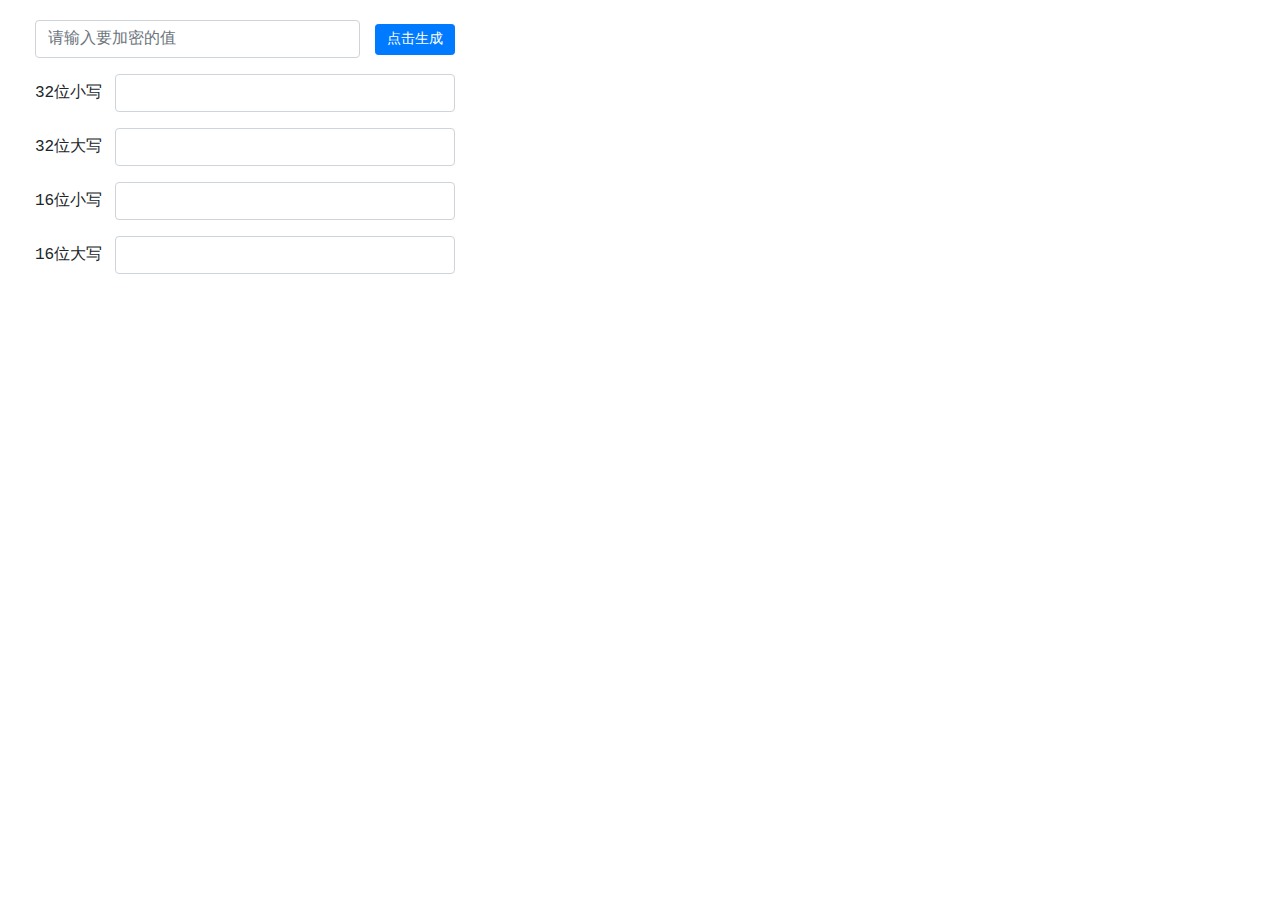
<file: modules/md5/index.html>
<!DOCTYPE html>
<html lang="zh">
<head>
    <meta charset="utf-8"/>
    <title>潘多拉工具箱|时间戳转换工具</title>
    <link href="../../css/bootstrap.min.css" rel="stylesheet">
    <script type="text/javascript" src="../../js/jquery.min.js"></script>
    <script type="text/javascript" src="./md5.js"></script>
    <script type="text/javascript" src="crypto-js.js"></script>
    <style type="text/css">
        .row {
            margin:20px;
        }
        .form-group{
            display: flex;
            align-items: center;
        }
        button{
            width: 100px;
            margin-left: 15px;
        }
        span{
            width: 100px;
        }
        #error{
            display: none;
        }
    </style>
</head>
<body style="width: 490px">
 <div class="row">
     <div class="col-md-12">
         <div class="alert alert-danger" role="alert" id="error"></div>
         <div class="form-group">
             <input type="text" class="form-control" placeholder="请输入要加密的值" id="md5">
             <button type="button" class="btn btn-primary btn-sm">点击生成</button>
         </div>
         <div class="form-group">
             <span >32位小写</span>
             <input type="text" class="form-control" id="value">
         </div>
         <div class="form-group">
             <span >32位大写</span>
             <input type="text" class="form-control" id="value1">
         </div>
         <div class="form-group">
             <span >16位小写</span>
             <input type="text" class="form-control" id="value2">
         </div>
         <div class="form-group">
             <span >16位大写</span>
             <input type="text" class="form-control" id="value3">
         </div>
     </div>

</div>
</body>
</html>
</file>
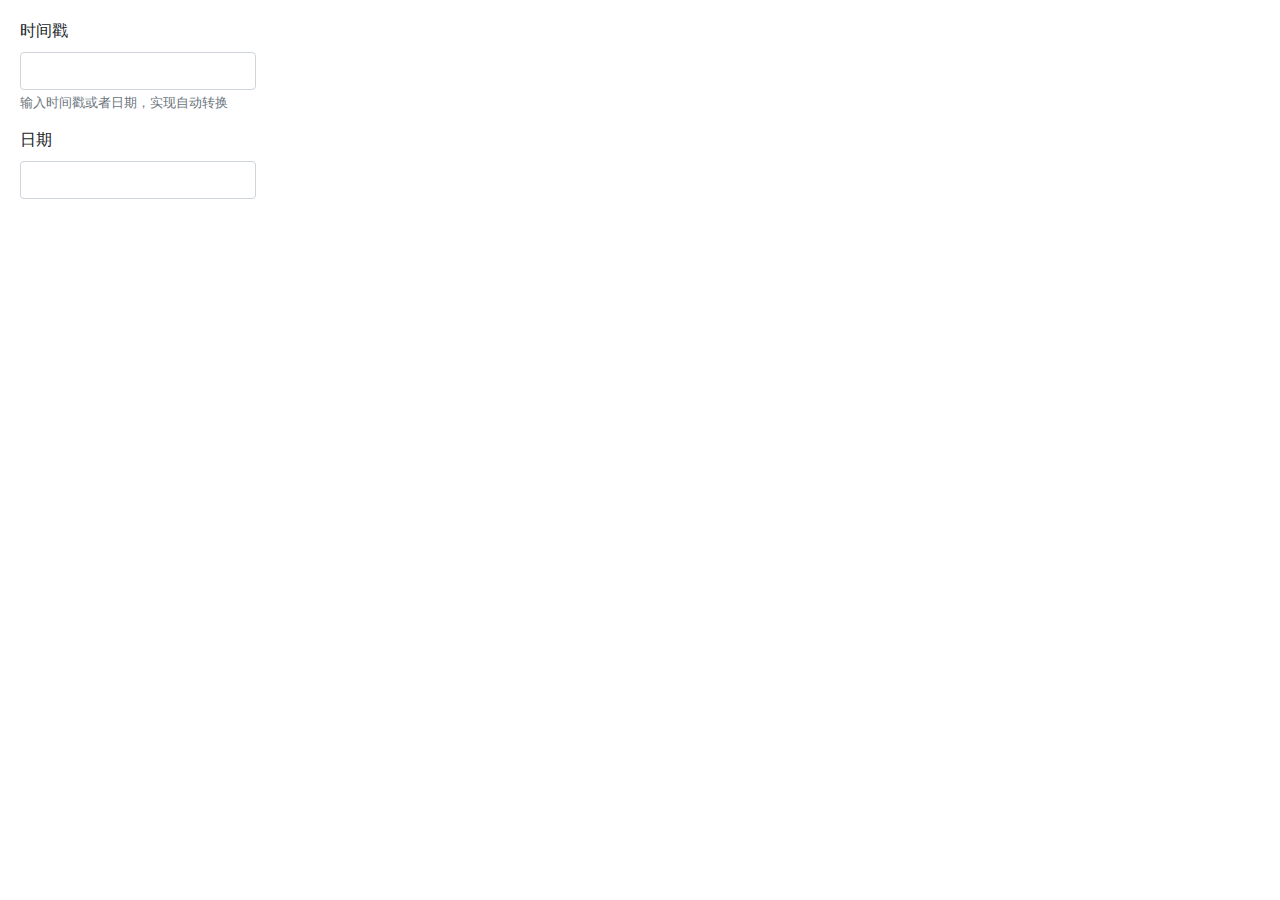
<file: modules/unix-timestamp/index.html>
<!DOCTYPE html>
<html lang="zh">
<head>
    <meta charset="utf-8"/>
    <title>潘多拉工具箱|时间戳转换工具</title>
    <link href="/css/bootstrap.min.css" rel="stylesheet">
    <script type="text/javascript" src="/js/jquery.min.js"></script>
    <script type="text/javascript" src="moment.min.js"></script>
    <script type="text/javascript" src="unix-timestamp.js"></script>
    <style type="text/css">
        .row {
            margin:20px;
        }
        .exchange {
            padding-top: 5px;
        }
    </style>
</head>
<body style="width: 490px">
 <div class="row">
    <div class="form-group">
    <label for="timestamp">时间戳</label>
    <input type="text" class="form-control" id="timestamp">
    <small id="timestamp" class="form-text text-muted">输入时间戳或者日期，实现自动转换</small>
  </div>
  <div class="form-group">
    <label for="date">日期</label>
    <input type="text" class="form-control" id="date">
  </div>
</div>
</body>
</html>
</file>
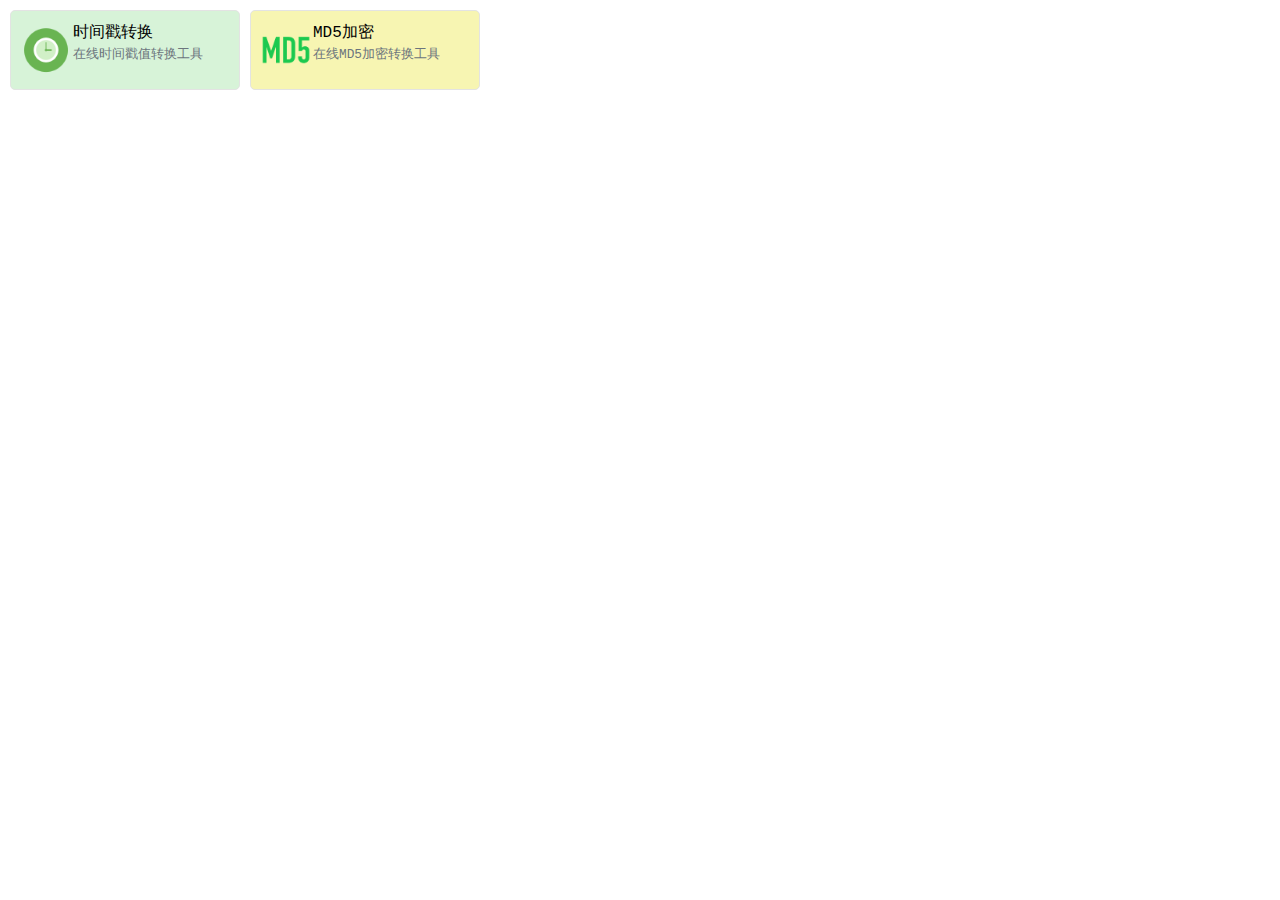
<file: popup.html>
<!DOCTYPE html>
<html lang="zh">
<head>
    <meta charset="utf-8"/>
    <title>潘多拉工具箱</title>
    <link href="/css/bootstrap.min.css" rel="stylesheet">
    <link rel="stylesheet" type="text/css" href="/css/main.css">
    <script src="/js/jquery.min.js"></script>
    <script src="/js/popup.js"></script>
</head>
<body style="width: 490px;height: 280px;"></body>
</html>
</file>
<file: css/main.css>
.panel:nth-of-type(odd) { 
    margin: 10px 10px 0 10px;
    background:#d7f3d8;
}
.panel:nth-of-type(even) { 
    margin: 10px 10px 0 0;
    background:#f7f5b2;
}
.panel {
    cursor: pointer;
    border-radius: 5px;
    width: 230px;
    box-sizing: border-box;
    float: left;
    border: 1px solid #e3e3e3;
    float: left;
    height: 80px;
}
.panel-body .icon {
    width: 50px;
    height: 50px;
}
.panel-body {
    padding: 10px;
}
.tool-image {
    margin-top: 4px;
    float: left;
    width: 52px;
    box-sizing: border-box;
}
a {
    color: black;
    text-decoration: none !important;
}
a:hover {
    color: black;
    text-decoration: none !important;
}
</file>
